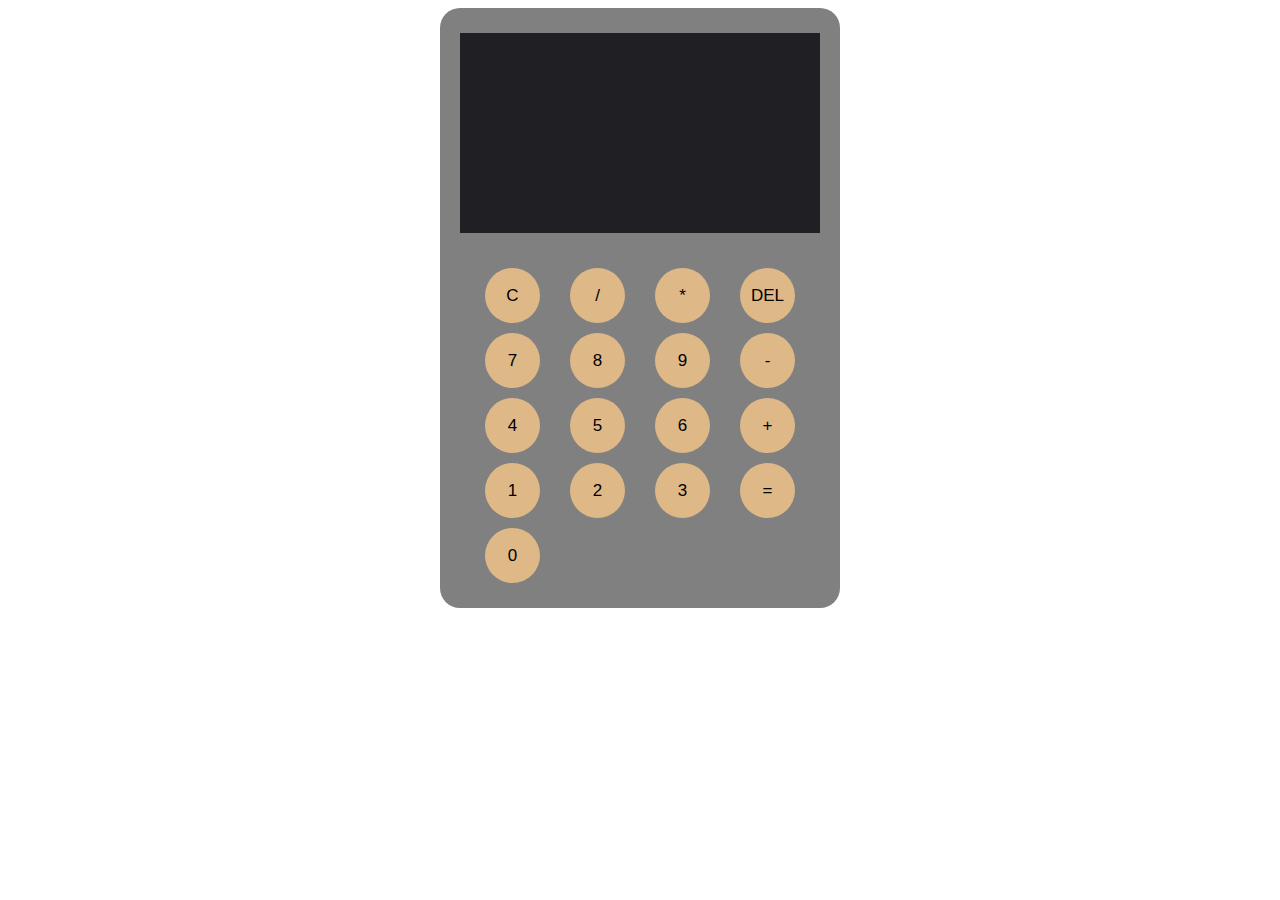
<file: Calculadora/index.html>
<!DOCTYPE html>
<html lang="es">
<head>
    <meta charset="UTF-8">
    <meta name="viewport" content="width=device-width, initial-scale=1.0">
    <title>Calculadora</title>
    <link rel="stylesheet" href="estilos.css">
</head>
<body>
    <div class="contenedor">
        <input type="text" id="pantalla" class="display" disabled>
        <div class="teclado">
                <button class="botonCalculadora" onclick="limpiarPantalla()">C</button>
                <button class="botonCalculadora" onclick="agregarOperador('/')">/</button>
                <button class="botonCalculadora" onclick="agregarOperador('*')">*</button>
                <button class="botonCalculadora" onclick="borrarUltimo()">DEL</button>
                <button class="botonCalculadora" onclick="agregarNumero('7')">7</button>
                <button class="botonCalculadora" onclick="agregarNumero('8')">8</button>
                <button class="botonCalculadora" onclick="agregarNumero('9')">9</button>
                <button class="botonCalculadora" onclick="agregarOperador('-')">-</button>
                <button class="botonCalculadora" onclick="agregarNumero('4')">4</button>
                <button class="botonCalculadora" onclick="agregarNumero('5')">5</button>
                <button class="botonCalculadora" onclick="agregarNumero('6')">6</button>
                <button class="botonCalculadora" onclick="agregarOperador('+')">+</button>
                <button class="botonCalculadora" onclick="agregarNumero('1')">1</button>
                <button class="botonCalculadora" onclick="agregarNumero('2')">2</button>
                <button class="botonCalculadora" onclick="agregarNumero('3')">3</button>
                <button class="botonCalculadora" onclick="calcularResultado()">=</button>
                <button class="botonCalculadora" onclick="agregarNumero('0')">0</button>
        </div>        
    </div>

    <script src="script.js"></script>
</body>
</html>
</file>
<file: Calculadora/estilos.css>
body{
    display: flex;
    flex-direction: column;
    justify-items: center;
    align-items: center;
    font-size: 20px;
}

.contenedor{
    display: flex;
    flex-direction: column;
    height: 600px;
    width: 400px;
    background-color: grey;
    align-items: center;
    border-radius: 20px;
}

.display{
    display: flex;
    flex-direction: row;
    height: 180px;
    width: 340px;
    background-color: rgb(32, 32, 36);
    margin-top: 25px;
    border: 0px;
    font-size: 50px;
    color: white;
    padding: 10px;
}

.teclado{
    display: grid;
    align-items: center;
    justify-items: center;
    margin-top: 30px;
    grid-template-columns: repeat(4, 85px);
    grid-template-rows: repeat(5, 65px);
}

.botonCalculadora{
    border-radius: 100px;
    background-color: burlywood;
    width: 55px;
    height: 55px;
    font-size: 17px;
    display: flex;
    justify-content: center;
    align-items: center;
    border-style: none;
}
</file>
